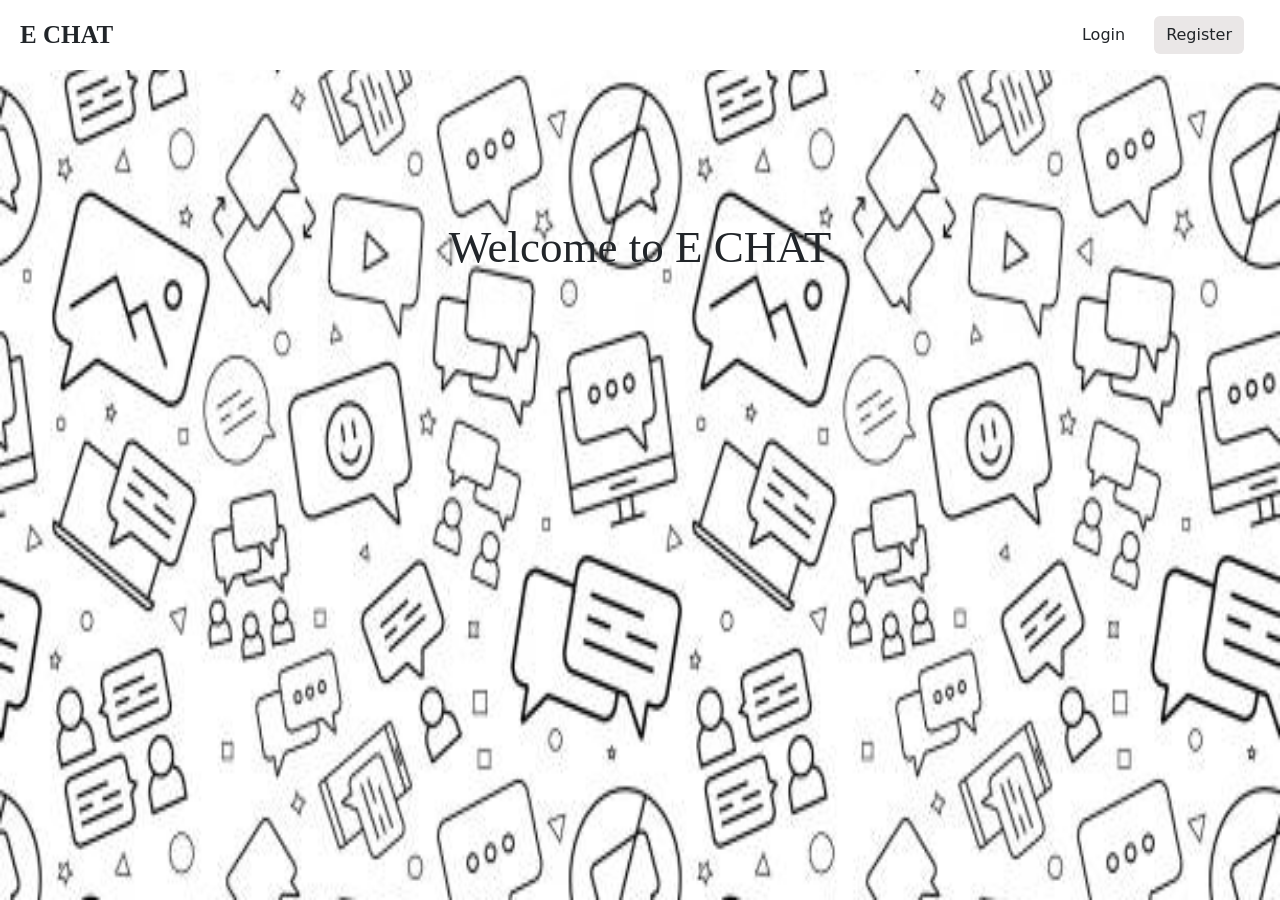
<file: public/index.html>
<!DOCTYPE html>
<html lang="en">

<head>
    <meta charset="UTF-8">
    <meta name="viewport" content="width=device-width, initial-scale=1.0">
    <title>Document</title>
    <link rel="stylesheet" href="home.css">
    <style>
        body {
            font-family: 'Times New Roman', Times, serif;
        }
    </style>

    <link rel="stylesheet" href="https://cdnjs.cloudflare.com/ajax/libs/font-awesome/6.0.0/css/all.min.css">

    <!-- Bootstrap CSS -->
    <link href="https://cdn.jsdelivr.net/npm/bootstrap@5.3.3/dist/css/bootstrap.min.css" rel="stylesheet">

    <!-- Boxicons CSS -->
    <link href='https://unpkg.com/boxicons@2.1.1/css/boxicons.min.css' rel='stylesheet'>
</head>

<body>
    <!-- WELCOME -->
    <div class="container-fluid bg-white p-3  sticky-top top">
        <div class="row header d-flex justify-content-end">
            <div class="col px-3 ">
                <span
                    style="font-size: 25px; font-family:'Times New Roman', Times, serif; font-weight:900">E CHAT</span>
            </div>
            <div class="col d-flex px-3 justify-content-end">
                <button class="btn btn-white me-3"><a href="login.html" class="text-decoration-none text-dark">Login</a></button>
                <button class="btn btn-white custom me-3"><a href="login.html" class="text-decoration-none text-dark">Register</a></button>
            </div>
        </div>
    </div>



    <div class="container-fluid">
        <div class="row mt-5">
            <div class="col d-flex justify-content-center mt-5 pt-5"><span
                    style="font-size: 45px; font-family:'Times New Roman', Times, serif; font-weight:500" color="white">Welcome to
                    E CHAT</h1></span>
            </div>
          
            </div>
        </div>
    </div>

    


</body>

</html>
</file>
<file: public/home.css>
.custom{
    
    background-color: #eae7e7 !important;
    border: #3d3d3d !important;
}

.customs{
    background-color: #4b4a4ade !important;
    border: #3d3d3d !important;
}


body::-webkit-scrollbar {
    
    display: none;
}

.top{
    position: relative;
}


.custom-btn {
    background-color: #f5f5f5 !important;
    border: 1px solid black;
    width: 80px;
}

.btneffects:hover {
    background-color: #3d3d3d;
}


a{
    text-decoration: none;
    
}

body{
    background-image: url("final.jpg");
    background-size: 100% 500%;
    background-repeat: no-repeat;
    
}
</file>
